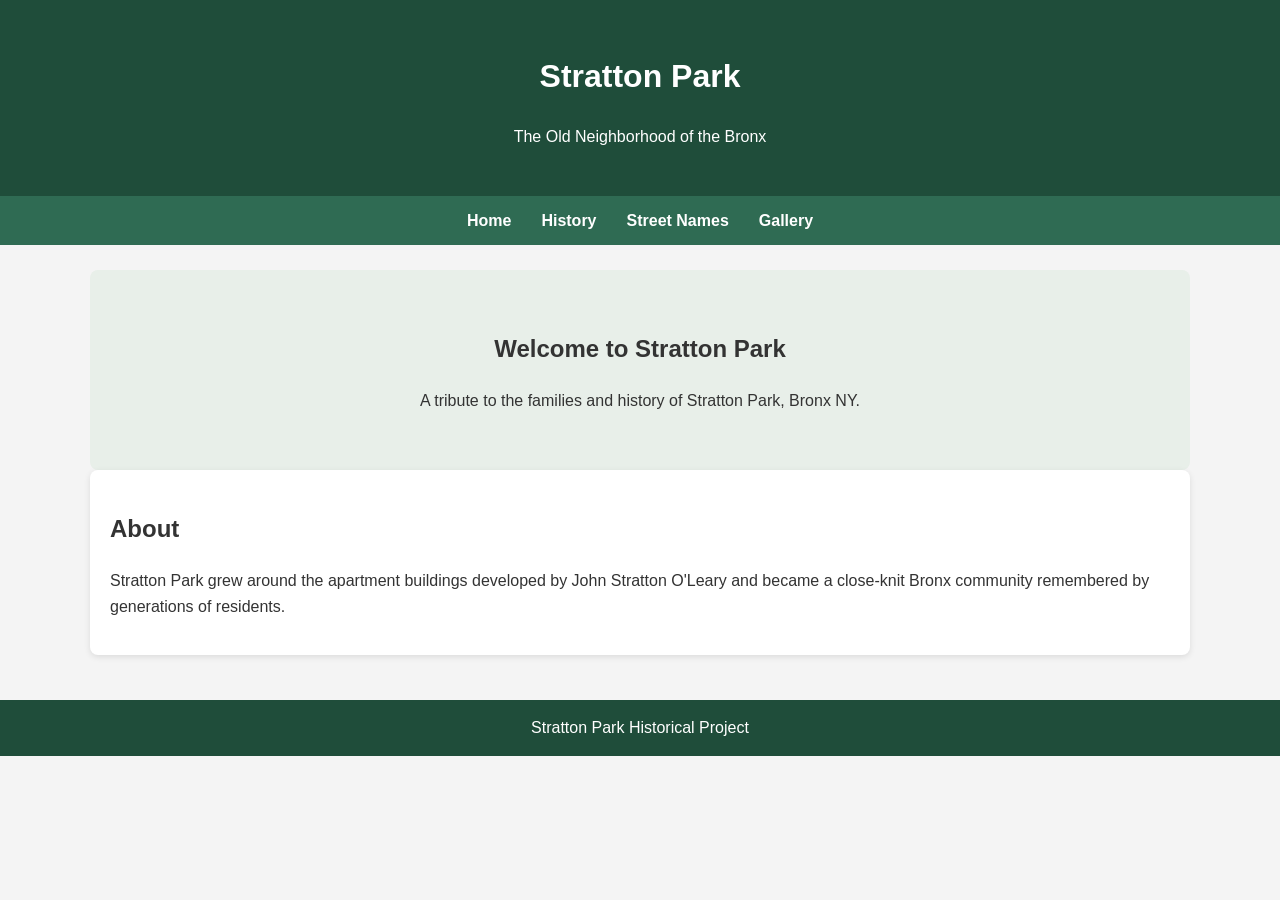
<file: index.html>
<!DOCTYPE html><html><head><meta charset="UTF-8"><title>Stratton Park</title><link rel="stylesheet" href="style.css"></head><body><header><h1>Stratton Park</h1><p>The Old Neighborhood of the Bronx</p></header><nav><a href="index.html">Home</a><a href="history.html">History</a><a href="streetnames.html">Street Names</a><a href="gallery.html">Gallery</a></nav><div class="container"><div class="hero"><h2>Welcome to Stratton Park</h2><p>A tribute to the families and history of Stratton Park, Bronx NY.</p></div><div class="card"><h2>About</h2><p>Stratton Park grew around the apartment buildings developed by John Stratton O'Leary and became a close-knit Bronx community remembered by generations of residents.</p></div></div><footer>Stratton Park Historical Project</footer></body></html>
</file>
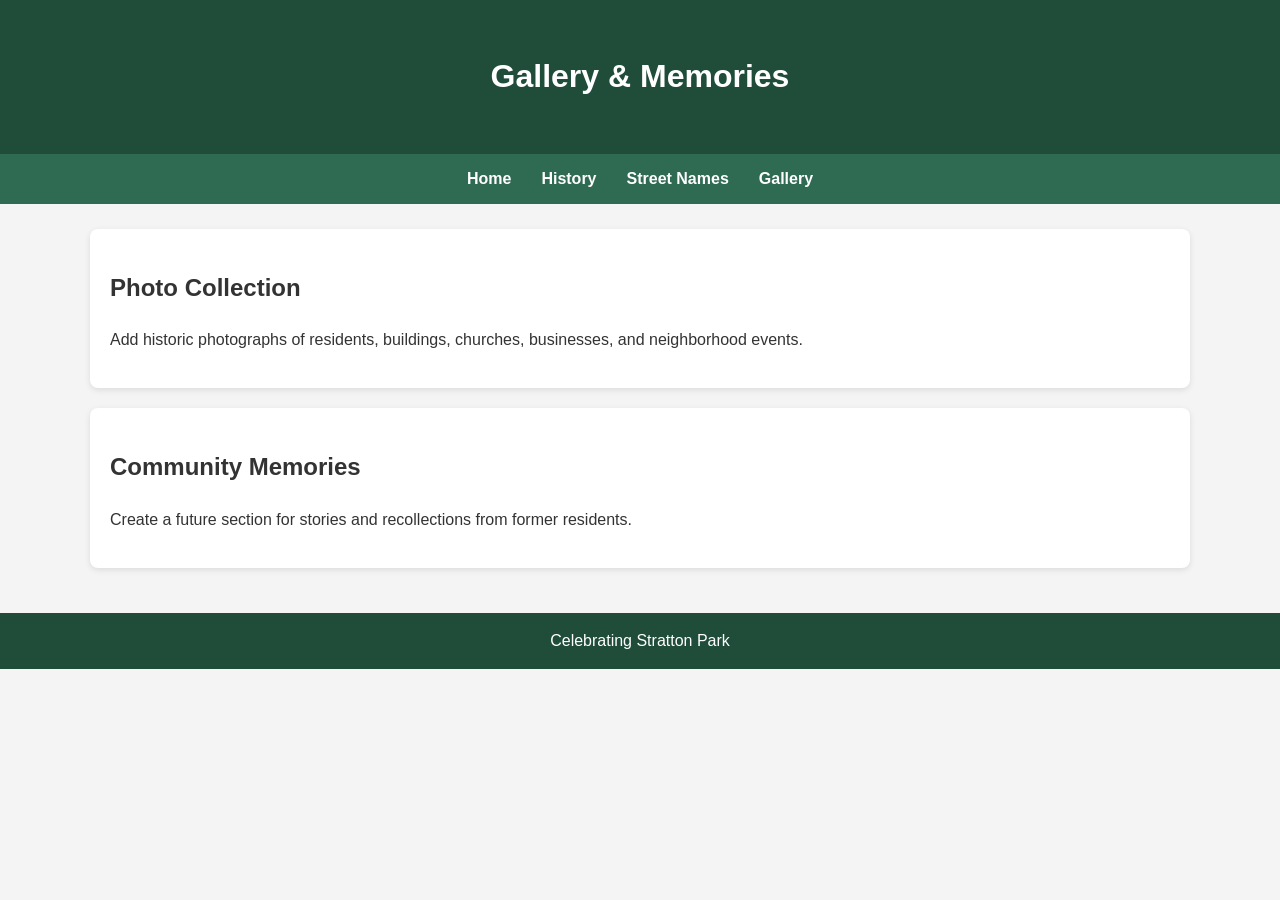
<file: gallery.html>
<!DOCTYPE html><html><head><meta charset="UTF-8"><title>Gallery</title><link rel="stylesheet" href="style.css"></head><body><header><h1>Gallery & Memories</h1></header><nav><a href="index.html">Home</a><a href="history.html">History</a><a href="streetnames.html">Street Names</a><a href="gallery.html">Gallery</a></nav><div class="container"><div class="card"><h2>Photo Collection</h2><p>Add historic photographs of residents, buildings, churches, businesses, and neighborhood events.</p></div><div class="card"><h2>Community Memories</h2><p>Create a future section for stories and recollections from former residents.</p></div></div><footer>Celebrating Stratton Park</footer></body></html>
</file>
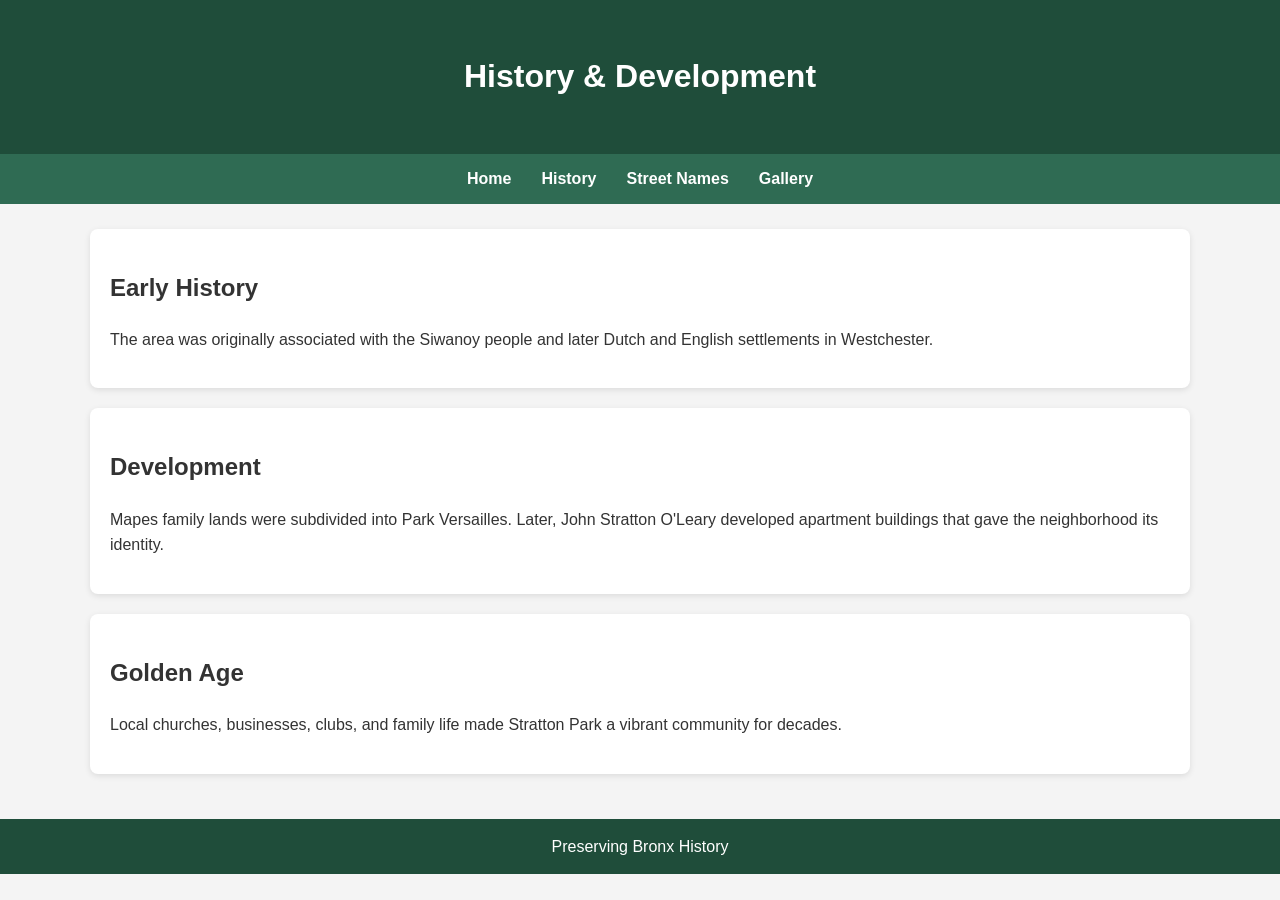
<file: history.html>
<!DOCTYPE html><html><head><meta charset="UTF-8"><title>History</title><link rel="stylesheet" href="style.css"></head><body><header><h1>History & Development</h1></header><nav><a href="index.html">Home</a><a href="history.html">History</a><a href="streetnames.html">Street Names</a><a href="gallery.html">Gallery</a></nav><div class="container"><div class="card"><h2>Early History</h2><p>The area was originally associated with the Siwanoy people and later Dutch and English settlements in Westchester.</p></div><div class="card"><h2>Development</h2><p>Mapes family lands were subdivided into Park Versailles. Later, John Stratton O'Leary developed apartment buildings that gave the neighborhood its identity.</p></div><div class="card"><h2>Golden Age</h2><p>Local churches, businesses, clubs, and family life made Stratton Park a vibrant community for decades.</p></div></div><footer>Preserving Bronx History</footer></body></html>
</file>
<file: style.css>
body{margin:0;font-family:Arial,sans-serif;line-height:1.6;color:#333;background:#f4f4f4}header{background:#1f4d3a;color:#fff;padding:30px;text-align:center}nav{background:#2f6b53;padding:12px;text-align:center}nav a{color:#fff;text-decoration:none;margin:0 15px;font-weight:bold}.container{max-width:1100px;margin:auto;padding:25px}.card{background:#fff;padding:20px;margin-bottom:20px;border-radius:8px;box-shadow:0 2px 6px rgba(0,0,0,.1)}footer{background:#1f4d3a;color:#fff;text-align:center;padding:15px}table{width:100%;border-collapse:collapse}th,td{border:1px solid #ddd;padding:10px}th{background:#2f6b53;color:#fff}.hero{background:#e8efe9;padding:40px;border-radius:8px;text-align:center}
</file>
